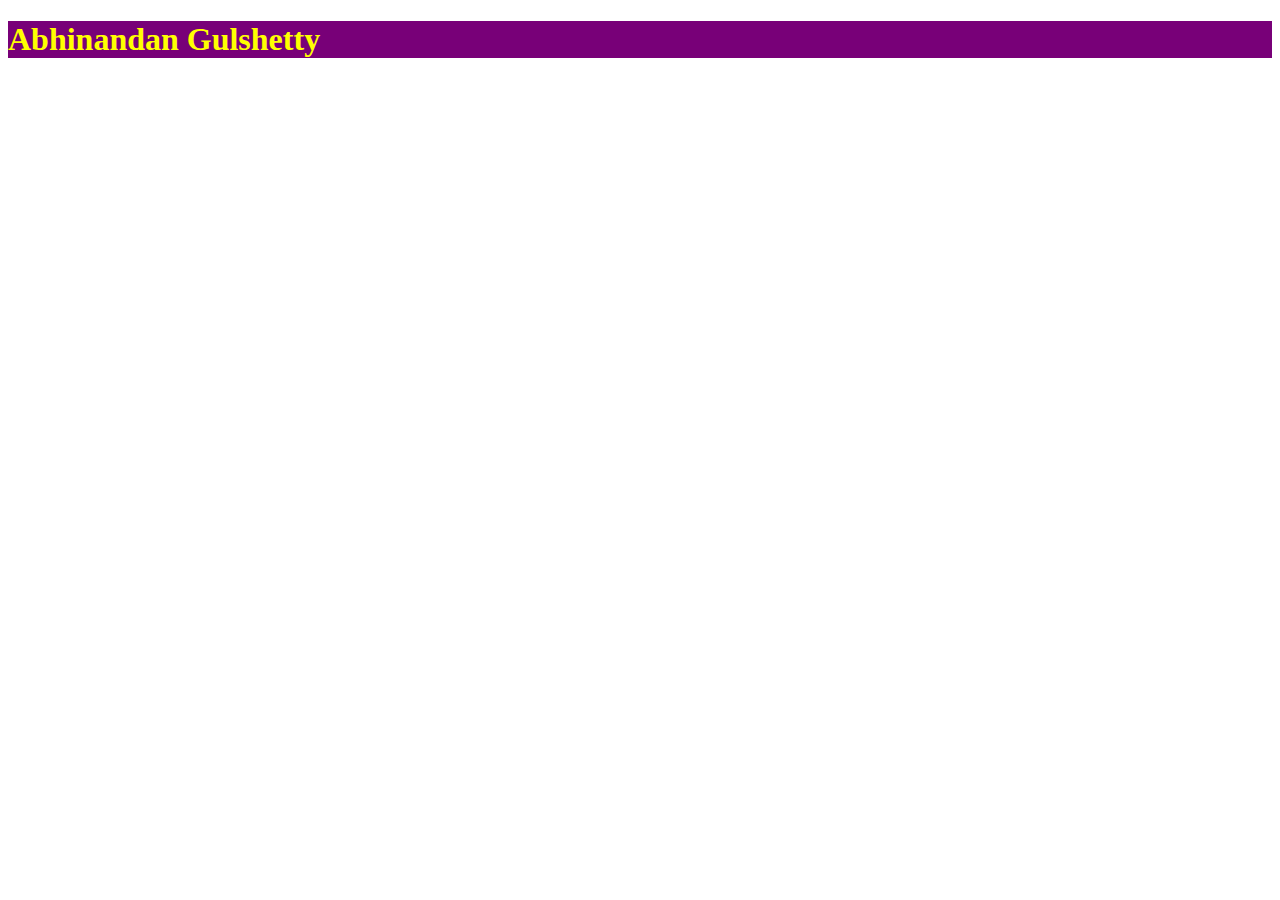
<file: index.html>
<!DOCTYPE html>
<html lang="en">
<head>
    <meta charset="UTF-8">
    <meta name="viewport" content="width=device-width, initial-scale=1.0">
    <title>CSS Chapter 1</title>
    <link rel="stylesheet" href="style.css">
    <!--<style>
        h1{
            color:brown;
            background-color: aqua;
        }
    </style>-->
</head>
<body>  
    <!--Inline style
    <h1 style="color:red">Apna College</h1>
    <p style="color:brown">This is a paragraph</p>
    <button style="color:aqua;background-color:orange">Help</button>-->

    <h1>Abhinandan Gulshetty</h1>
   
   


    
</body>
</html>
</file>
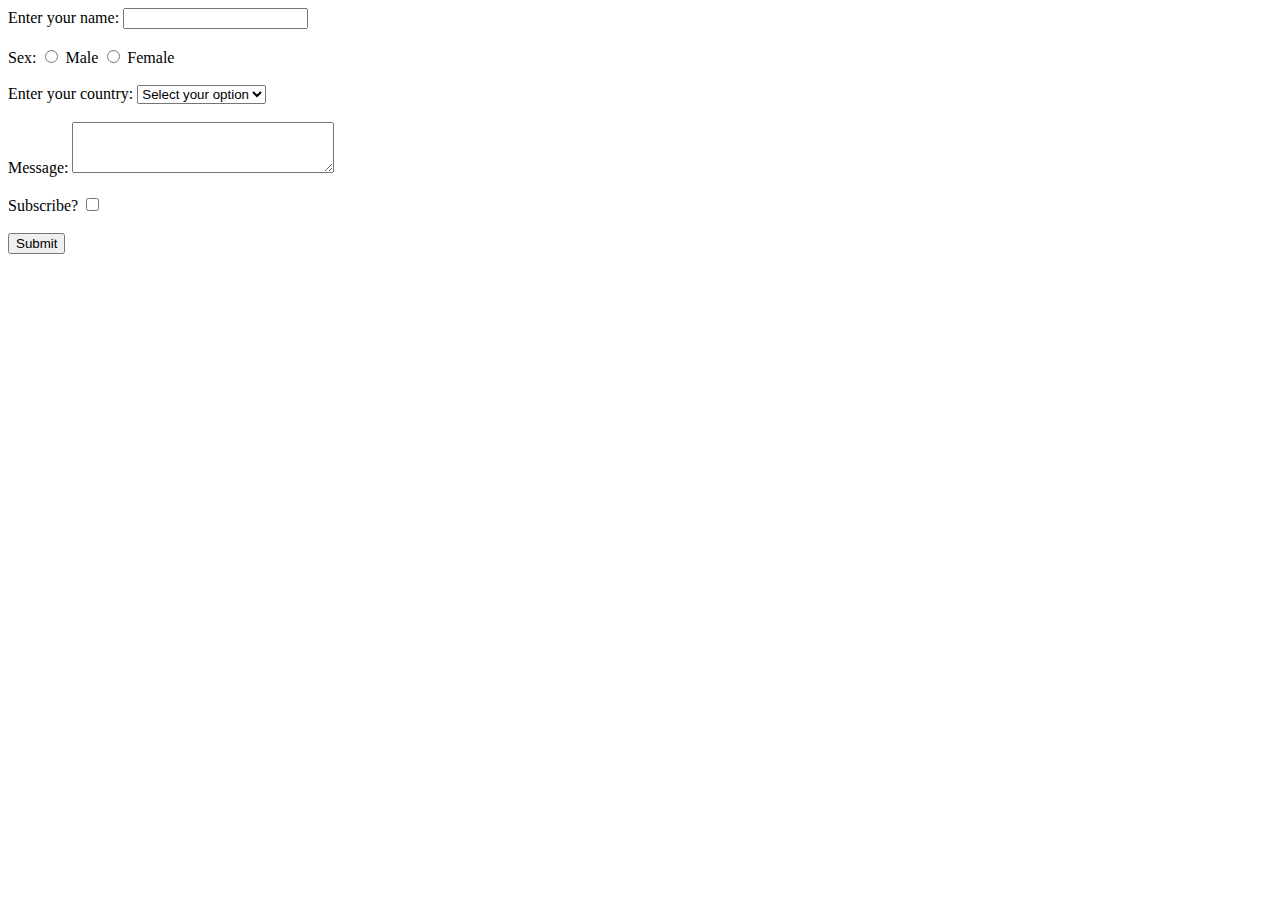
<file: assqn.html>
<!DOCTYPE html>
<html lang="en">
<head>
    <meta charset="UTF-8">
    <meta name="viewport" content="width=device-width, initial-scale=1.0">
    <title>Practice Question</title> 
    <form>
        <label for="name">Enter your name:</label>
        <input type="text" name="name"/>
        <br/><br/> 
            <label for="name">Sex:</label>
            <input type="radio" name="sex" id="male" value="male"/>
            <label for="male">Male</label>
           
            <input type="radio" name="sex" id="female" value="female"/>
            <label for="female">Female</label>
            <br/><br/> 
                <label for="country">Enter your country:</label>
                <select name="country" id="country">
                <option>Select your option</option>
                <option value="India">INDIA</option>
                <option value="USA">USA</option>
                <option value="Australia">AUSTRALIA</option>
                <option value="Dubai">DUBAI</option>
                <option value="Israel">ISRAEL</option>
                </select>
             <br/><br/> 
                    <label for="message">Message:</label>
                    <textarea name="message" id="message" cols="30" rows="3"></textarea>
            <br/><br/> 
                <label for="newspaper">Subscribe?</label>
                <input type="checkbox" name="newspaper" id="newspaper"/>
            <br/><br/> 
            <button>Submit</button>

    </form>
</head>
<body>
    
</body>
</html>
</file>
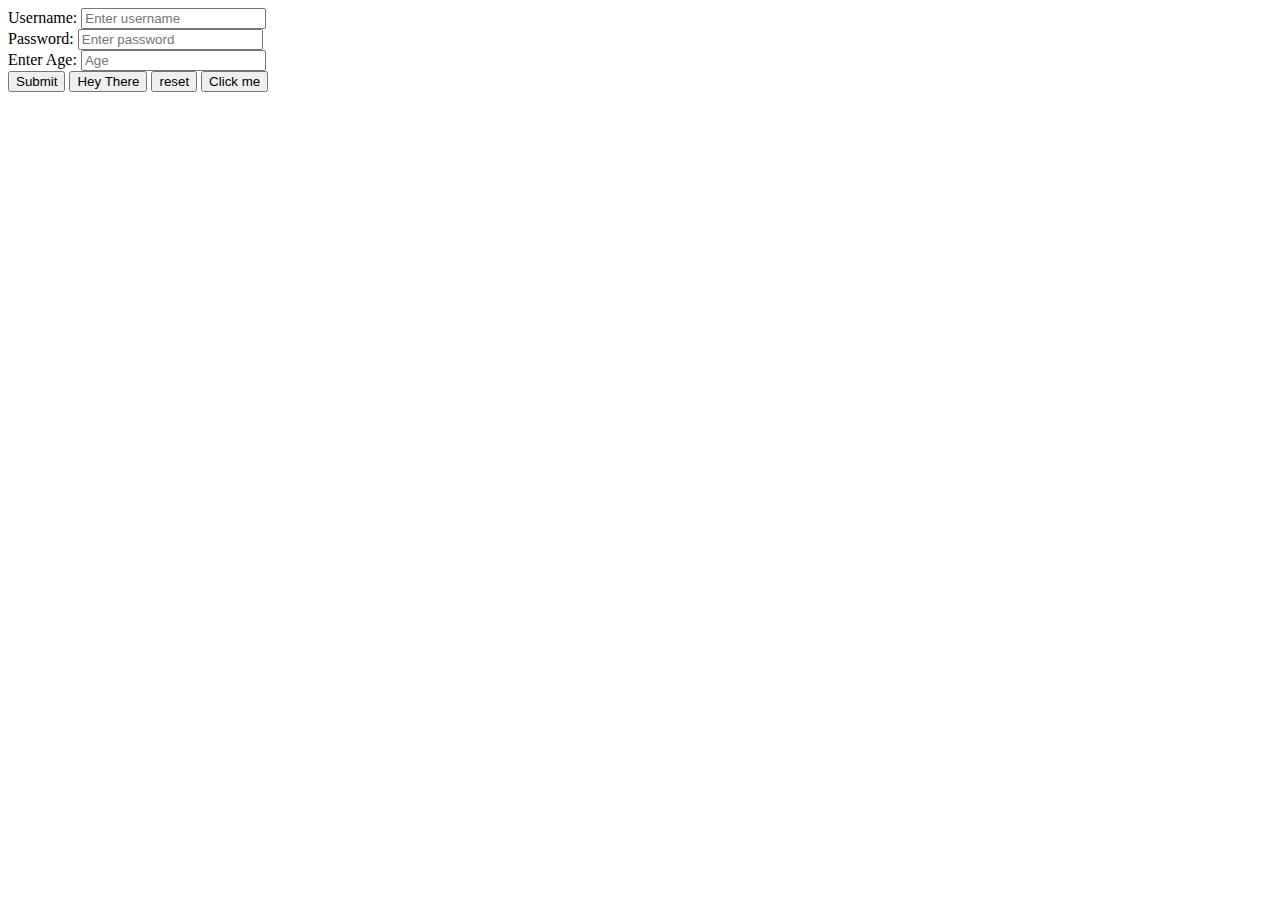
<file: Finput.html>
<!DOCTYPE html>
<html lang="en">
<head>
    <meta charset="UTF-8">
    <meta name="viewport" content="width=device-width, initial-scale=1.0">
    <title>HTML-level 3</title>
</head>
<body>
    <form action="/server">
        <div>
            <label for="username">Username:</label>
            <input type="text" placeholder="Enter username" id="username"/
        </div>
        <div>
            <label for="password">Password:</label>
            <input type="text" placeholder="Enter password" id="password"/>

        </div>
        <div>
            <label for="age">Enter Age:</label>
            <input type="number" placeholder="Age" id="age"/>


        </div>
        <button type="submit">Submit</button>
        <button type="button">Hey There</button>
        <button type="reset">reset</button>
        <input type="submit" value="Click me"/>
              
    </form>
</body>
</html>
</file>
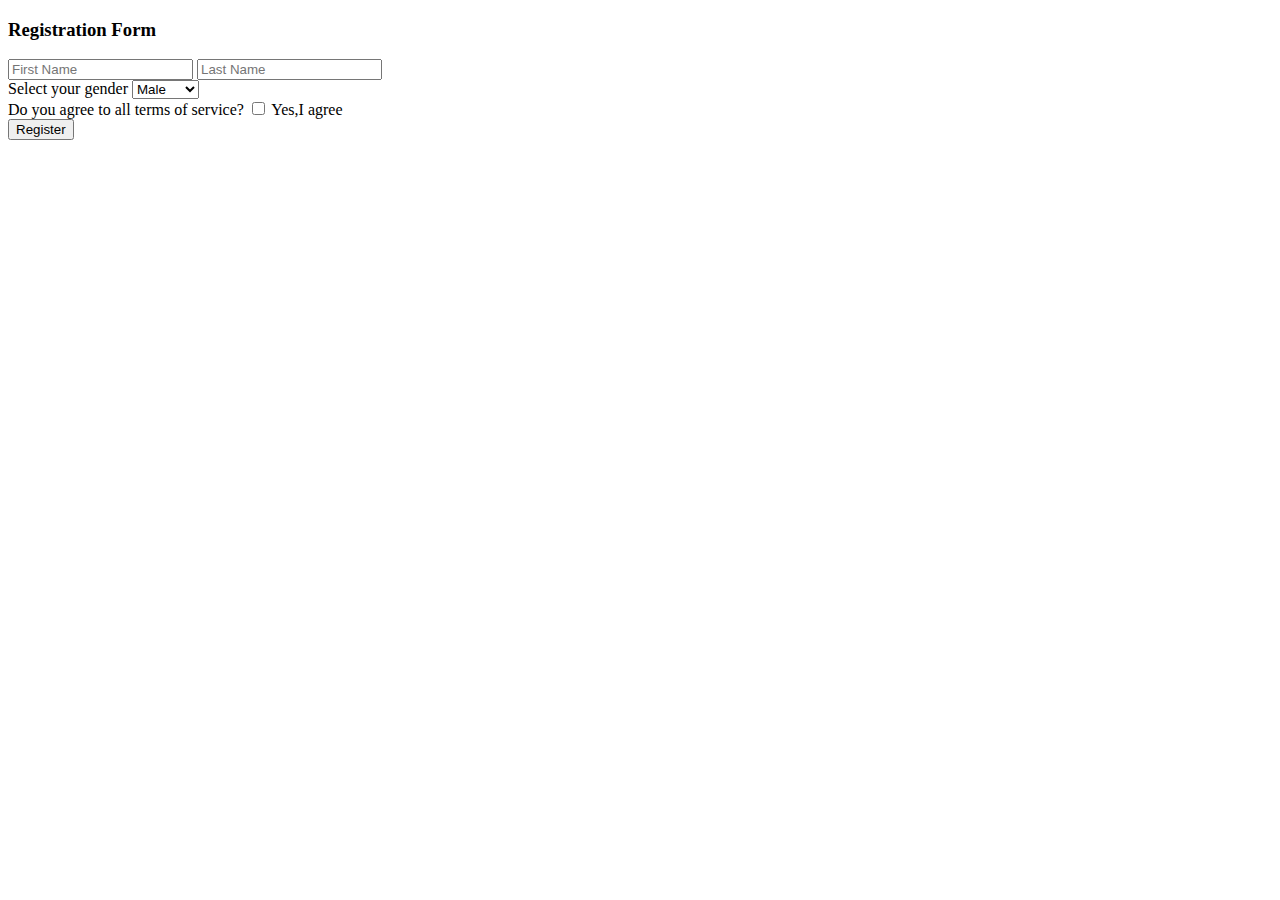
<file: htmlL3pqs3.html>
<!DOCTYPE html>
<html lang="en">
<head>
    <meta charset="UTF-8">
    <meta name="viewport" content="width=device-width, initial-scale=1.0">
    <title>Practice Queston</title>
    <h3>Registration Form</h3>
    <form action="/action">
        <div>
            <input type="text" placeholder="First Name" name="fname"/>
            <input type="text" placeholder="Last Name" name="lname"/>
        </div>
        <div>
            <label for="gender">Select your gender</label>
            <select name="gender" id="gender">
                <option value="m">Male</option>
                <option value="f">Female</option>
                <option value="o">others</option>

            </select>
        </div>
        <div>
            Do you agree to all terms of service?
            <input type="checkbox" id="tos_agree" name="tos_agree"/>
            <label for="tos_agree">Yes,I agree</label>
        </div>
        <button>Register</button>

    </form>
</head>
<body>
    
</body>
</html>
</file>
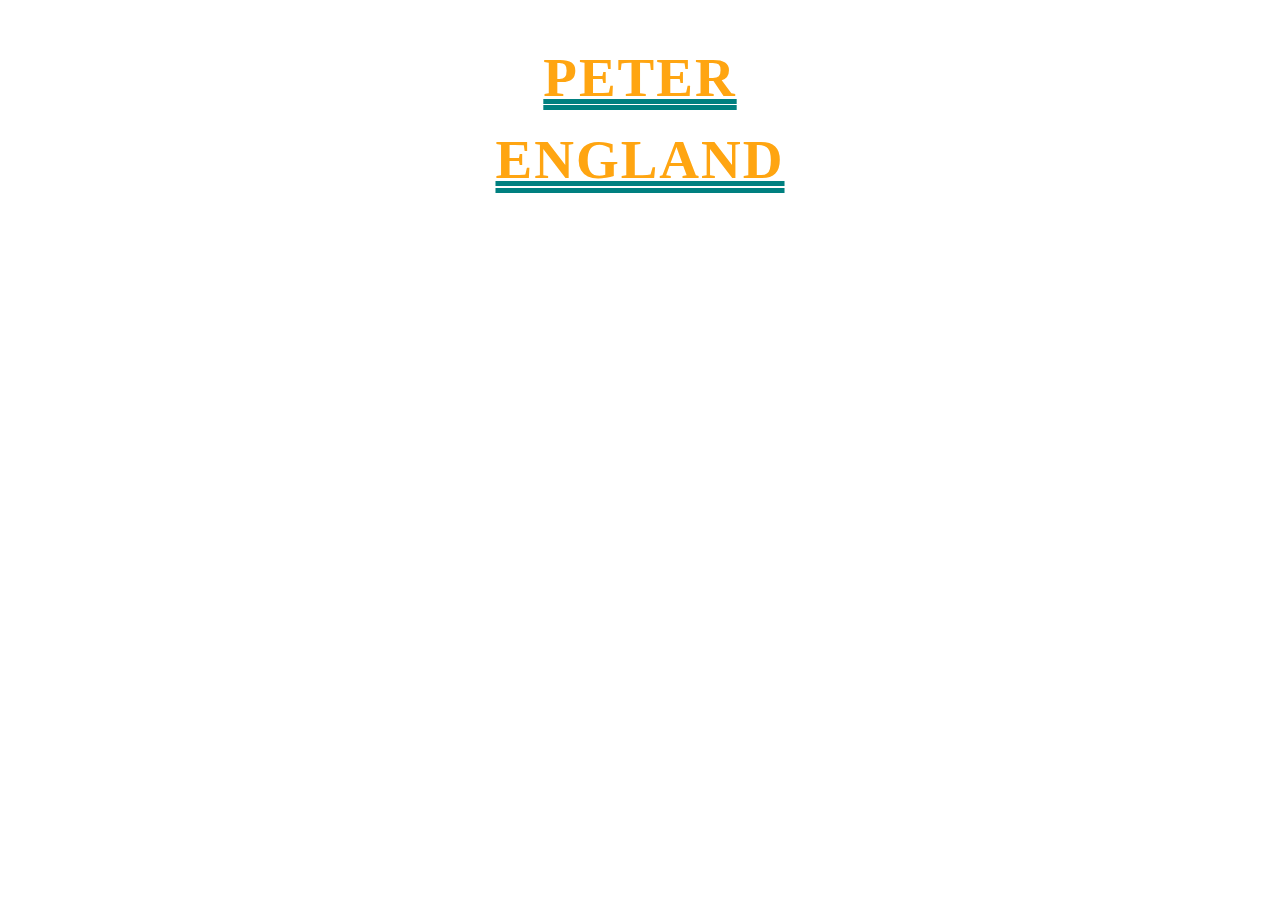
<file: logo.html>
<!DOCTYPE html>
<html lang="en">
<head>
    <meta charset="UTF-8">
    <meta name="viewport" content="width=device-width, initial-scale=1.0">
    <title> Logo</title>
    <link rel="stylesheet" href="logo.css"/>
</head>
<body>
    <h1>Peter <br/> England</h1>
    
</body>
</html>
</file>
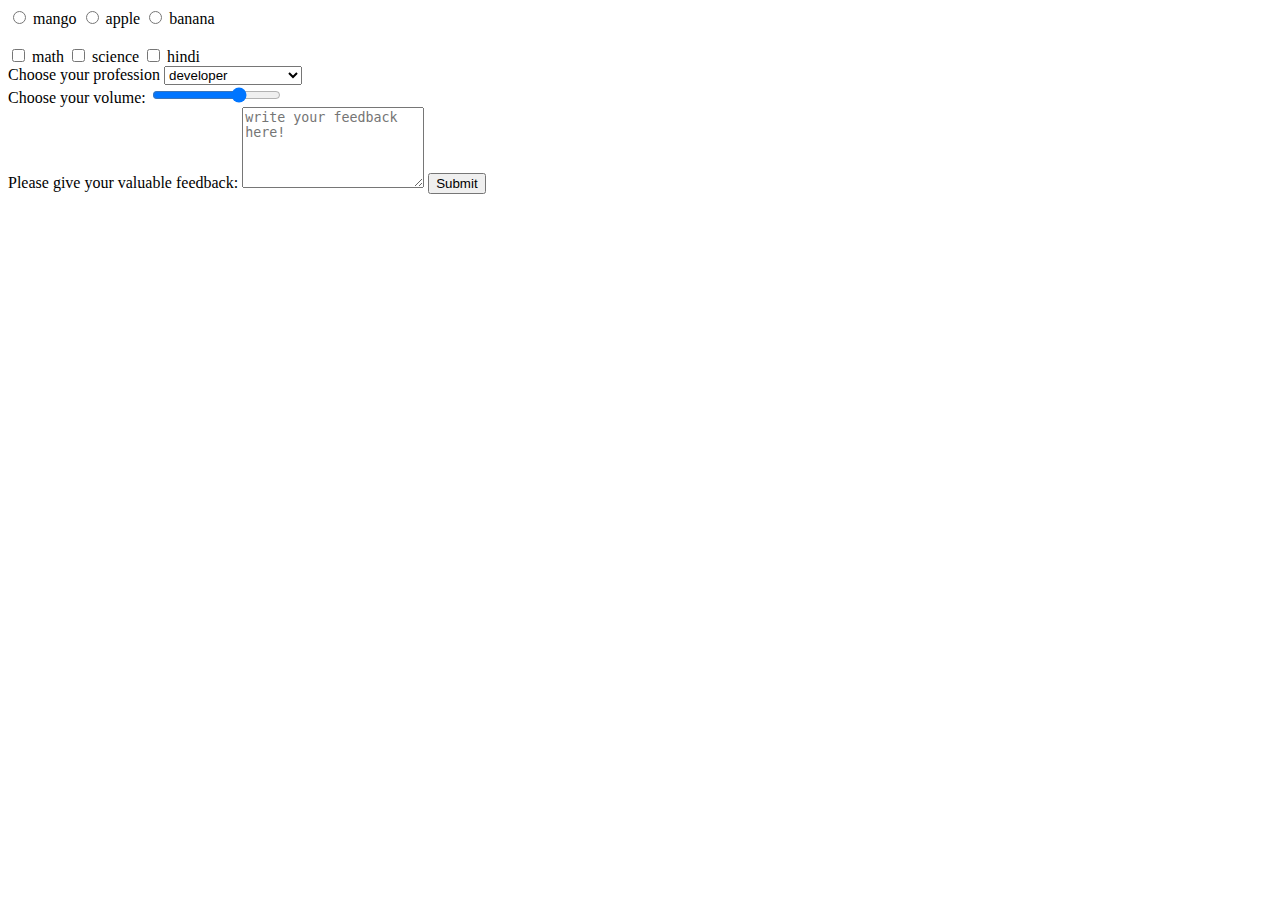
<file: RADIO.html>
<!DOCTYPE html>
<html lang="en">
<head>
    <meta charset="UTF-8">
    <meta name="viewport" content="width=device-width, initial-scale=1.0">
    <title>HTML-Level 3</title>
</head>
<body>
    <form>
        <div>
            <input type="radio" name="Fruits" id="mango" value="mango"/>
            <label for="mango">mango</label>
            <input type="radio" name="Fruits" id="apple" value="apple"/>
            <label for="apple">apple</label>
            <input type="radio" name="Fruits" id="banana" value="banana"/>
            <label for="banana">banana</label>
        </div>
        <br/>
        <div>
            <input type="checkbox" name="Sub" id="math" value="math"/>
            <label for="math">math</label>
            <input type="checkbox" name="Sub" id="science" value="sci"/>
            <label for="science">science</label>
            <input type="checkbox" name="Sub" id="hindi" value="hin"/>
            <label for="hindi">hindi</label>

        </div>
         <div>
            Choose your profession
            <select name="profession" id="profession">
            <option>Choose your option</option>
            <option value="stu">Student</option>
            <option value="dev" selected>developer</option>
            </select>
        </div>
            <label for="vol">Choose your volume:</label>
            <input type="range" id="vol" min="0" max="100" name="vol" step="10" value="70"/>
            <br/>
            <label for="feedback">Please give your valuable feedback:</label>
            <textarea id="feedback" name="feedback" placeholder="write your feedback here!" rows="5"></textarea>
       <button>Submit</button>
    </form>
    
</body>
</html>
</file>
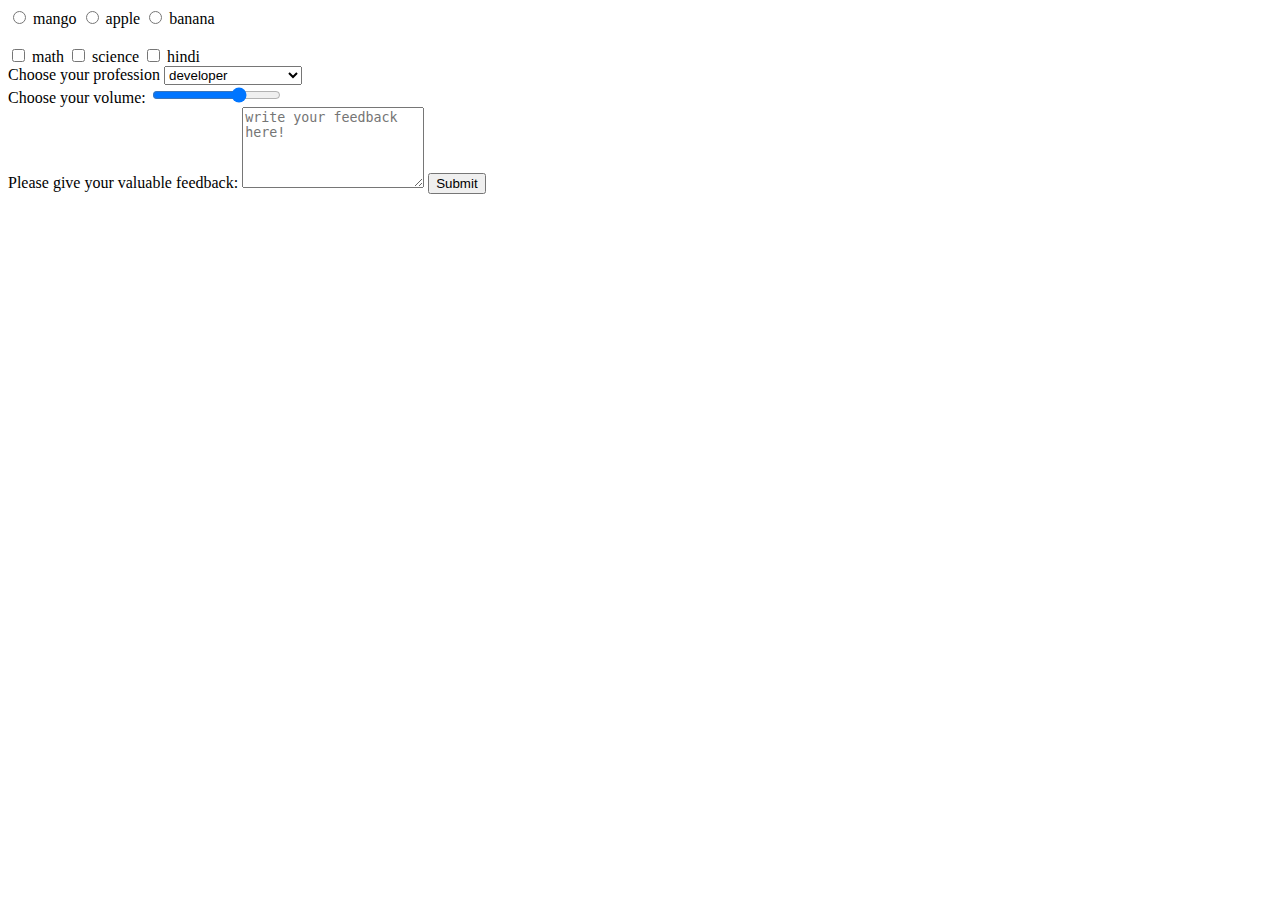
<file: radio.html>
<!DOCTYPE html>
<html lang="en">
<head>
    <meta charset="UTF-8">
    <meta name="viewport" content="width=device-width, initial-scale=1.0">
    <title>HTML-Level 3</title>
</head>
<body>
    <form>
        <div>
            <input type="radio" name="Fruits" id="mango" value="mango"/>
            <label for="mango">mango</label>
            <input type="radio" name="Fruits" id="apple" value="apple"/>
            <label for="apple">apple</label>
            <input type="radio" name="Fruits" id="banana" value="banana"/>
            <label for="banana">banana</label>
        </div>
        <br/>
        <div>
            <input type="checkbox" name="Sub" id="math" value="math"/>
            <label for="math">math</label>
            <input type="checkbox" name="Sub" id="science" value="sci"/>
            <label for="science">science</label>
            <input type="checkbox" name="Sub" id="hindi" value="hin"/>
            <label for="hindi">hindi</label>

        </div>
         <div>
            Choose your profession
            <select name="profession" id="profession">
            <option>Choose your option</option>
            <option value="stu">Student</option>
            <option value="dev" selected>developer</option>
            </select>
        </div>
            <label for="vol">Choose your volume:</label>
            <input type="range" id="vol" min="0" max="100" name="vol" step="10" value="70"/>
            <br/>
            <label for="feedback">Please give your valuable feedback:</label>
            <textarea id="feedback" name="feedback" placeholder="write your feedback here!" rows="5"></textarea>
       <button>Submit</button>
    </form>
    
</body>
</html>
</file>
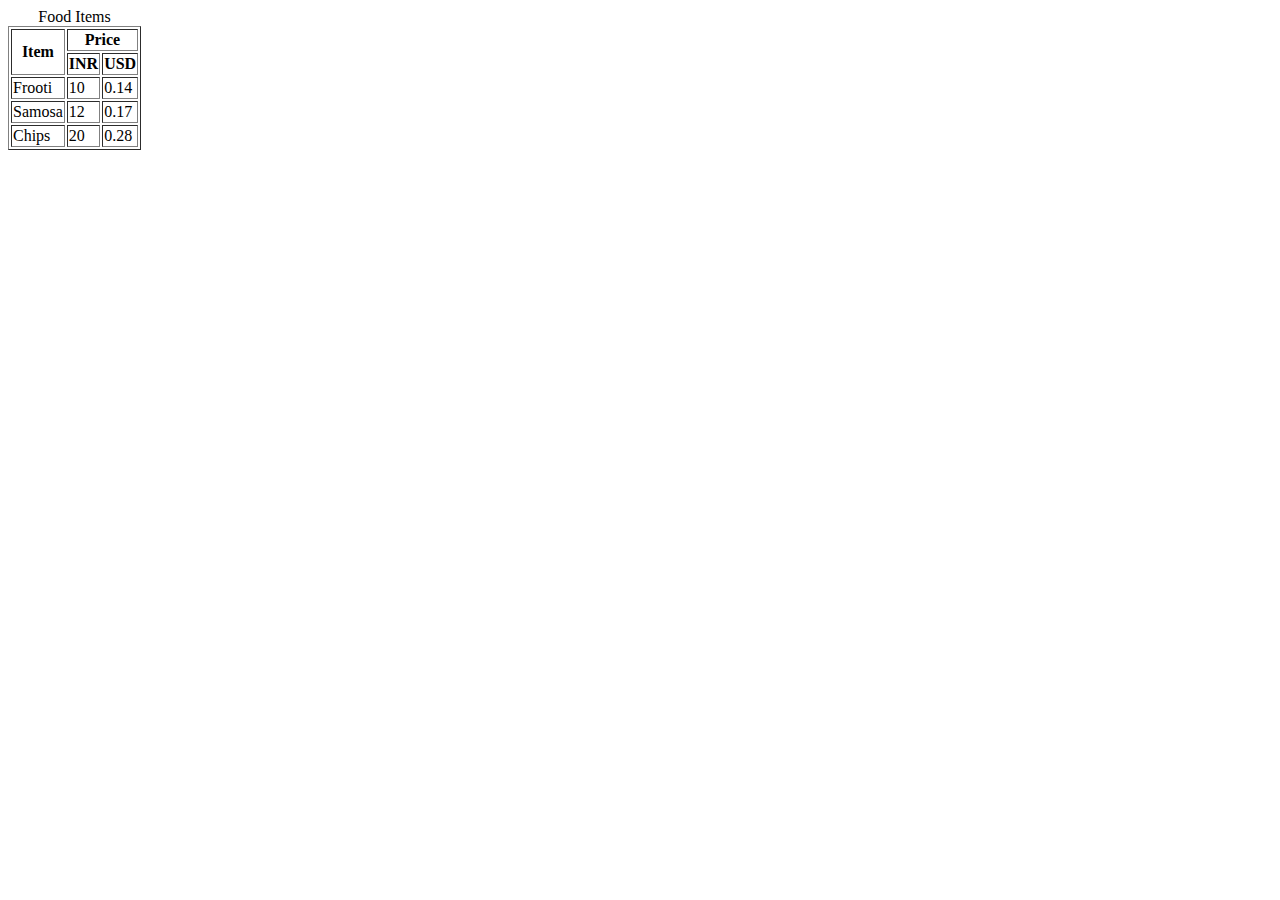
<file: Tables.html>
<!DOCTYPE html>
<html lang="en">
<head>
    <meta charset="UTF-8">
    <meta name="viewport" content="width=device-width, initial-scale=1.0">
    <title>Html-Level 3</title>
</head>
<body>
    <table border="black">
        <caption>Food Items</caption>
        <thead>
            <tr>
                <th rowspan="2">Item</th>
                <th colspan="2">Price</th>
            </tr>
            <tr>
                <th>INR</th>
                <th>USD</th>
            </tr>
        </thead>
        <tbody>
            <tr>
                <td>Frooti</td>
                <td>10</td>
                <td>0.14</td>
            </tr>
            <tr>
                <td>Samosa</td>
                <td>12</td>
                <td>0.17</td>
            </tr>
            <tr>
                <td>Chips</td>
                <td>20</td>
                <td>0.28</td>
            </tr>
        </tbody>
              
    </table>
</body>   
</body>
</html>
</file>
<file: style.css>
h1{
    color:rgb(255,255,0);
    background-color:rgb(120,0,120);
    
}
</file>
<file: logo.css>
h1{
    font-family: league spartan;
    color:#ffa511;
    text-align: center;
    font-size: 55px;
    font-weight: 900;
    letter-spacing: 2px;
    line-height: 1.5;
    text-decoration: teal double underline;
    text-transform: uppercase;
}
</file>
